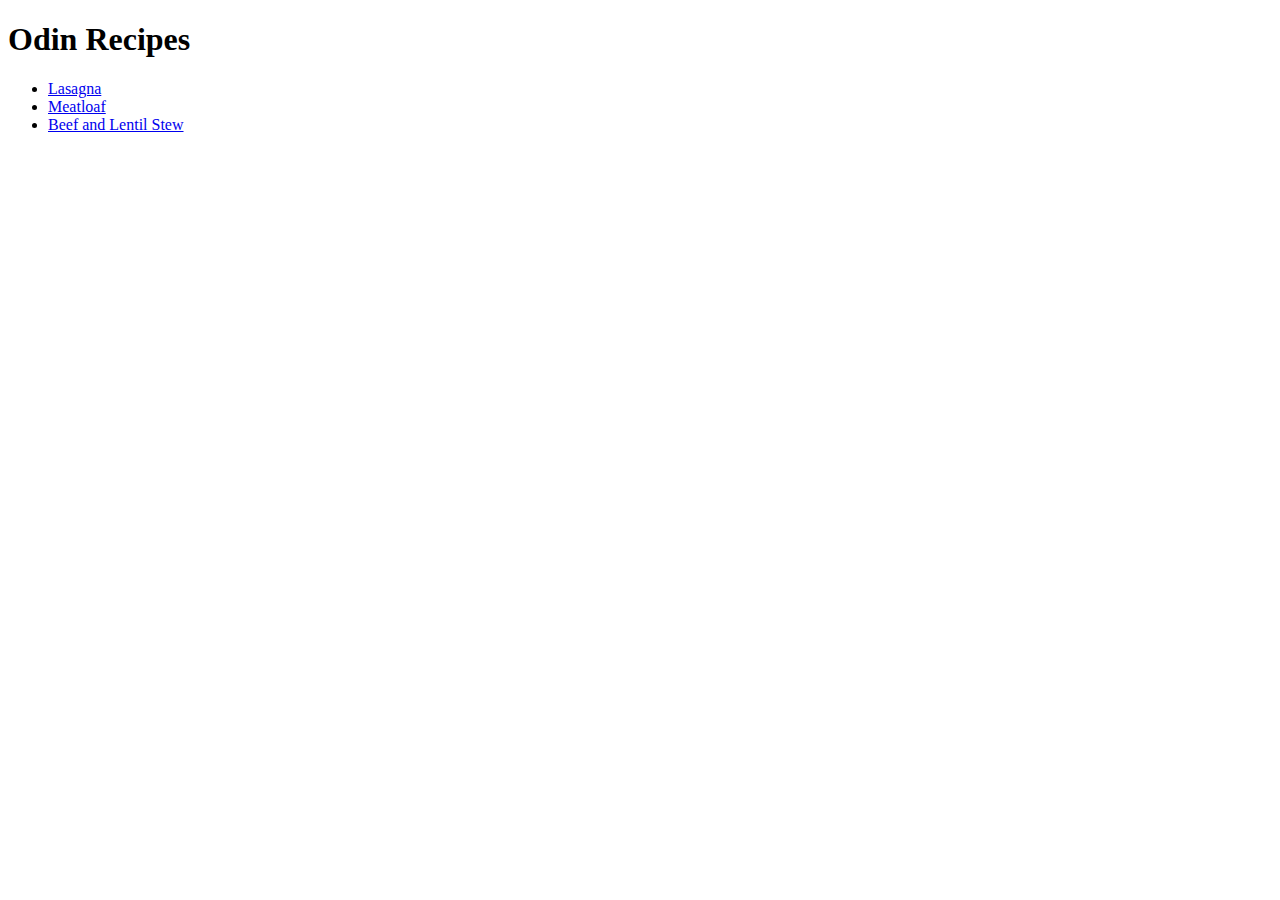
<file: index.html>
<!DOCTYPE html>
<html lang="en">

<head>
    <meta charset="UTF-8">
    <meta http-equiv="X-UA-Compatible" content="IE=edge">
    <meta name="viewport" content="width=device-width, initial-scale=1.0">
    <title>Document</title>
</head>

<body>
    <h1>Odin Recipes</h1>
    <ul>
        <li><a href="recipes/lasagna.html">Lasagna</a></li>
        <li><a href="recipes/meatloaf.html">Meatloaf</a></li>
        <li><a href="recipes/beef-and-lentil.html">Beef and Lentil Stew</a></li>
    </ul>

</body>

</html>
</file>
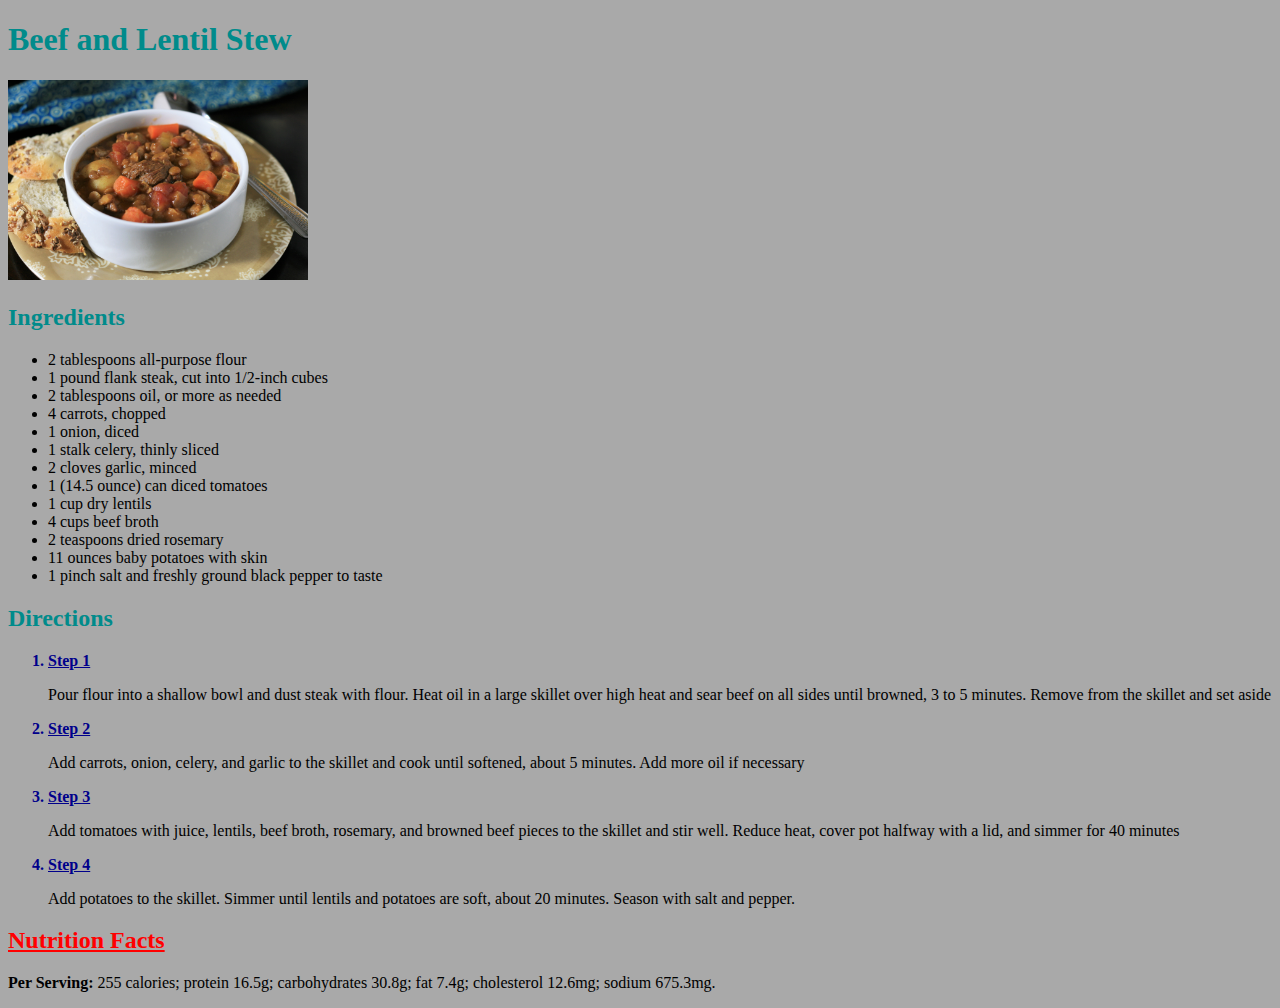
<file: recipes/beef-and-lentil.html>
<!DOCTYPE html>
<html lang="en">

<head>
    <meta charset="UTF-8">
    <meta http-equiv="X-UA-Compatible" content="IE=edge">
    <meta name="viewport" content="width=device-width, initial-scale=1.0">
    <title>Document</title>
    <link rel="stylesheet" href="style.css">
</head>

<body>
    <h1>Beef and Lentil Stew</h1>
    <img src="beef-and-lentil.jpg" alt="An image of a Beef and Lentil Stew">
    <h2>Ingredients</h2>
    <ul>
        <li>2 tablespoons all-purpose flour</li>
        <li>1 pound flank steak, cut into 1/2-inch cubes</li>
        <li>2 tablespoons oil, or more as needed</li>
        <li>4 carrots, chopped</li>
        <li>1 onion, diced</li>
        <li>1 stalk celery, thinly sliced</li>
        <li>2 cloves garlic, minced</li>
        <li>1 (14.5 ounce) can diced tomatoes</li>
        <li>1 cup dry lentils</li>
        <li>4 cups beef broth</li>
        <li>2 teaspoons dried rosemary</li>
        <li>11 ounces baby potatoes with skin</li>
        <li>1 pinch salt and freshly ground black pepper to taste</li>
    </ul>
    <h2>Directions </h2>
    <ol>
        <li><strong>Step 1</strong></li>
        <p>Pour flour into a shallow bowl and dust steak with flour. Heat oil in a large skillet over high heat and sear
            beef on all sides until browned, 3 to 5 minutes. Remove from the skillet and set aside</p>
        <li><strong>Step 2</strong></li>
        <p>Add carrots, onion, celery, and garlic to the skillet and cook until softened, about 5 minutes. Add more oil
            if necessary</p>
        <li><strong>Step 3</strong></li>
        <p>Add tomatoes with juice, lentils, beef broth, rosemary, and browned beef pieces to the skillet and stir well.
            Reduce heat, cover pot halfway with a lid, and simmer for 40 minutes</p>
        <li><strong>Step 4</strong></li>
        <p>Add potatoes to the skillet. Simmer until lentils and potatoes are soft, about 20 minutes. Season with salt
            and pepper.</p>
    </ol>

    <h2 class="facts">Nutrition Facts</h2>
    <p><strong>Per Serving: </strong>255 calories; protein 16.5g; carbohydrates 30.8g; fat 7.4g; cholesterol 12.6mg;
        sodium 675.3mg.</p>


</body>

</html>
</file>
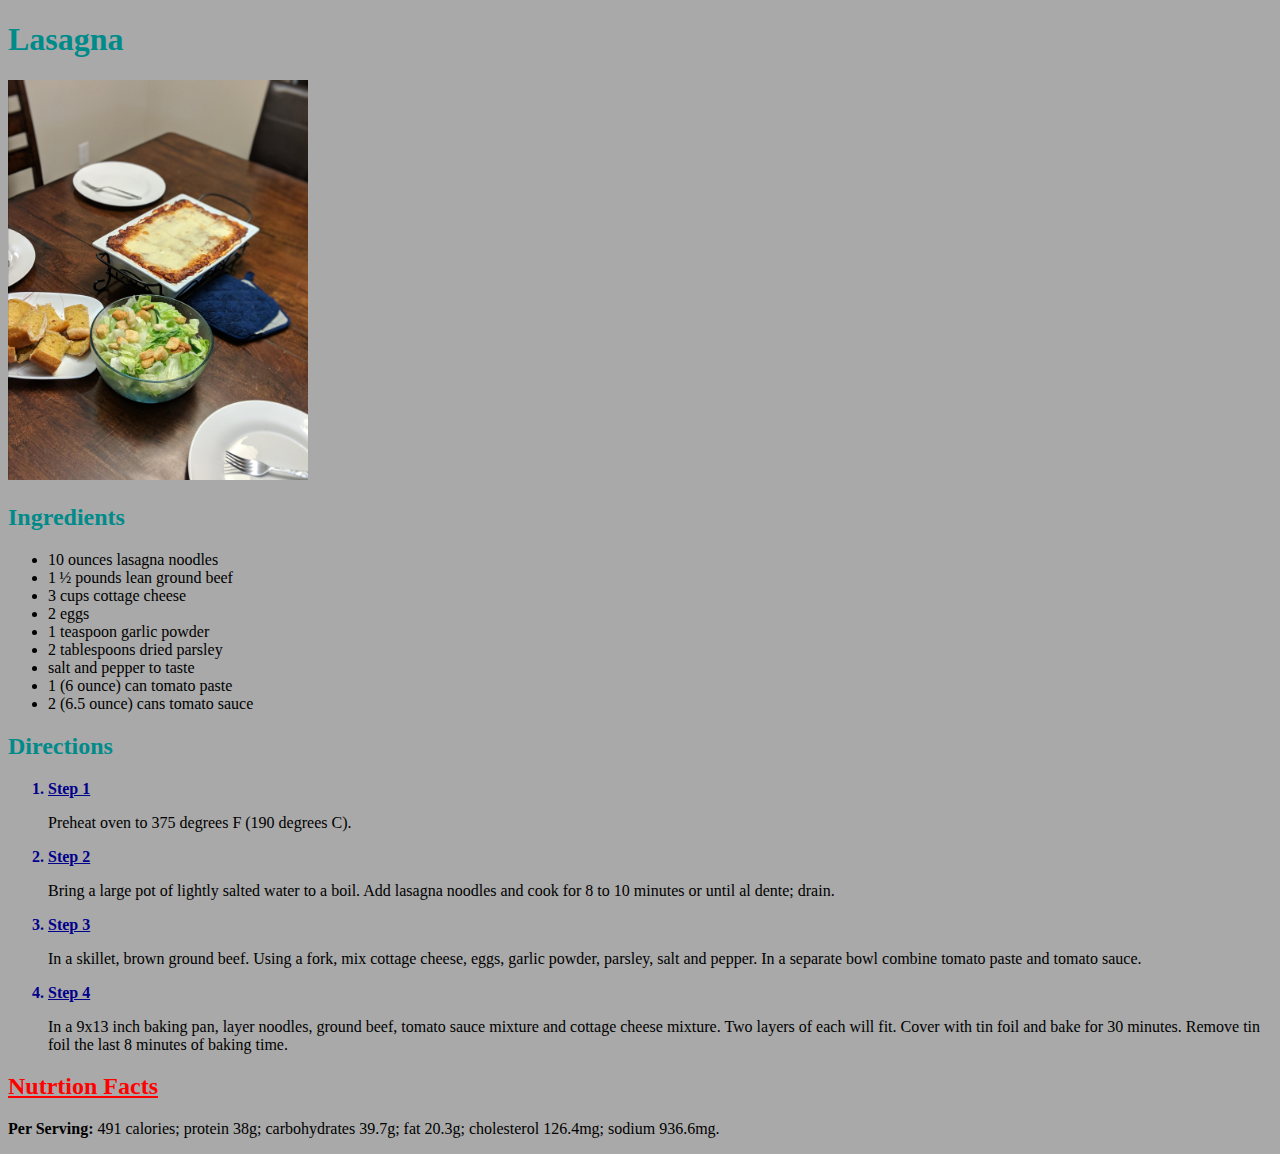
<file: recipes/lasagna.html>
<!DOCTYPE html>
<html lang="en">

<head>
    <meta charset="UTF-8">
    <meta http-equiv="X-UA-Compatible" content="IE=edge">
    <meta name="viewport" content="width=device-width, initial-scale=1.0">
    <title>Document</title>
    <link rel="stylesheet" href="style.css">
</head>

<body>
    <h1>Lasagna</h1>
    <img src="lasagna.jpg" alt="An image of  lasagna">
    <h2>Ingredients</h2>
    <ul>
        <li>10 ounces lasagna noodles</li>
        <li>1 ½ pounds lean ground beef</li>
        <li>3 cups cottage cheese</li>
        <li>2 eggs</li>
        <li>1 teaspoon garlic powder</li>
        <li>2 tablespoons dried parsley</li>
        <li>salt and pepper to taste</li>
        <li>1 (6 ounce) can tomato paste</li>
        <li>2 (6.5 ounce) cans tomato sauce</li>
    </ul>
    <h2>Directions</h2>
    <ol>
        <li><strong>Step 1</strong></li>
        <p>Preheat oven to 375 degrees F (190 degrees C).</p>
        <li><strong>Step 2</strong></li>
        <p>Bring a large pot of lightly salted water to a boil. Add lasagna noodles and cook for 8 to 10 minutes or
            until al dente; drain.</p>
        <li><strong>Step 3</strong></li>
        <p>In a skillet, brown ground beef. Using a fork, mix cottage cheese, eggs, garlic powder, parsley, salt and
            pepper. In a separate bowl combine tomato paste and tomato sauce.</p>
        <li><strong>Step 4</strong></li>
        <p>In a 9x13 inch baking pan, layer noodles, ground beef, tomato sauce mixture and cottage cheese mixture. Two
            layers of each will fit. Cover with tin foil and bake for 30 minutes. Remove tin foil the last 8 minutes of
            baking time.</p>
    </ol>
    <h2 class="facts">Nutrtion Facts</h2>
    <p><strong>Per Serving: </strong>491 calories; protein 38g; carbohydrates 39.7g; fat 20.3g; cholesterol 126.4mg;
        sodium 936.6mg.</p>
</body>

</html>
</file>
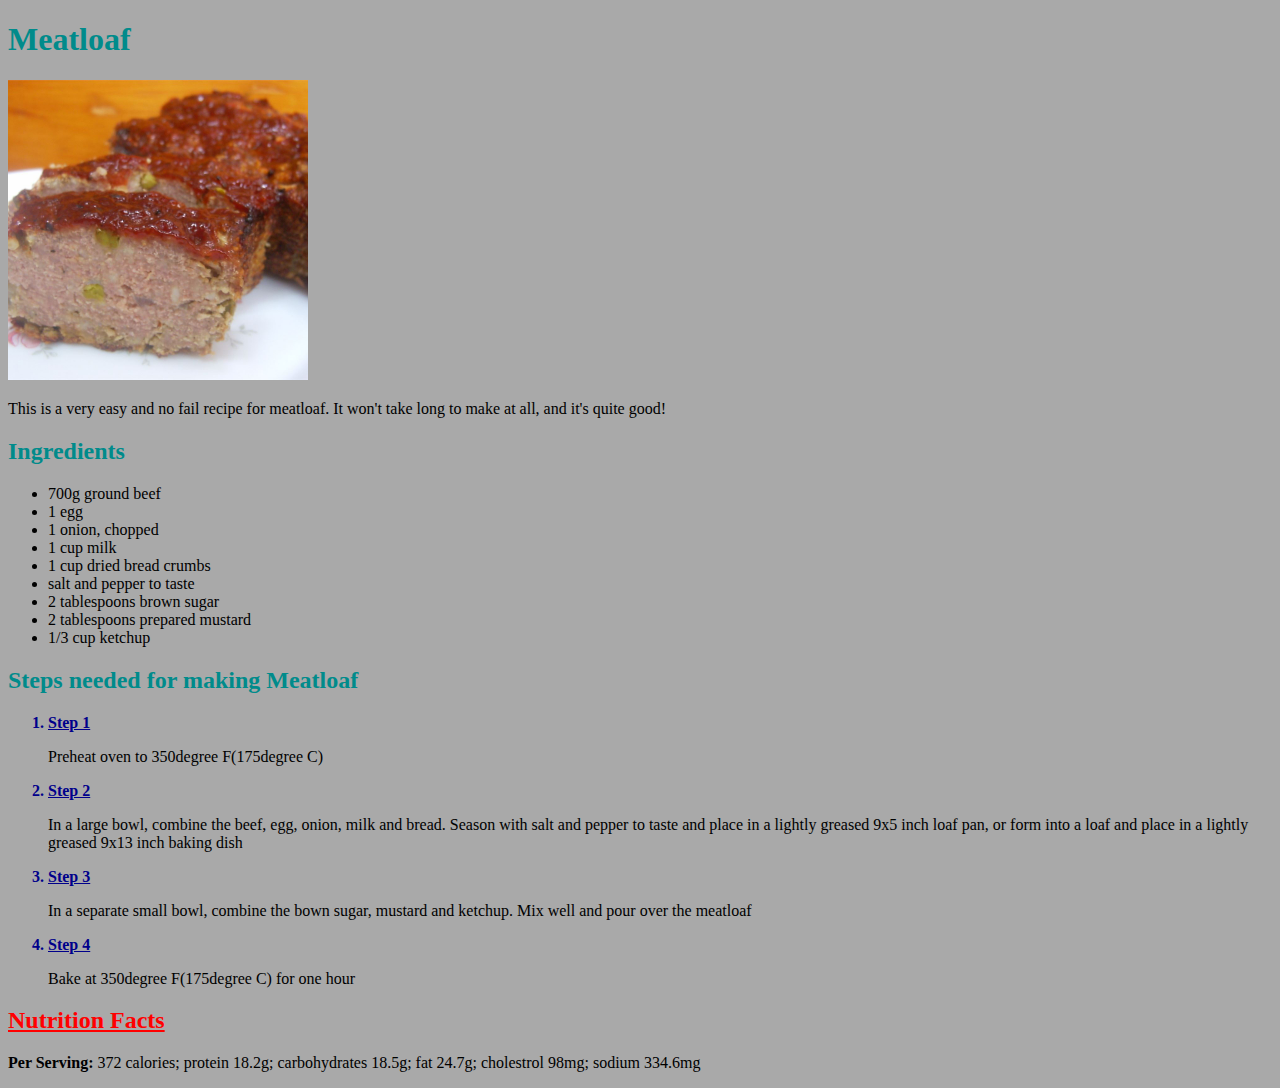
<file: recipes/meatloaf.html>
<!DOCTYPE html>
<html lang="en">

<head>
    <meta charset="UTF-8">
    <meta http-equiv="X-UA-Compatible" content="IE=edge">
    <meta name="viewport" content="width=device-width, initial-scale=1.0">
    <title>Document</title>
    <link rel="stylesheet" href="style.css">
</head>

<body>
    <h1>Meatloaf</h1>
    <img src="meatloaf.jpg" alt="An image of a meatloaf dish">
    <p>This is a very easy and no fail recipe for meatloaf. It won't take long to make at all, and it's quite good!</p>
    <h2>Ingredients</h2>
    <ul>
        <li>700g ground beef</li>
        <li>1 egg </li>
        <li>1 onion, chopped</li>
        <li>1 cup milk</li>
        <li>1 cup dried bread crumbs</li>
        <li>salt and pepper to taste</li>
        <li>2 tablespoons brown sugar</li>
        <li>2 tablespoons prepared mustard </li>
        <li>1/3 cup ketchup</li>
    </ul>
    <h2>Steps needed for making Meatloaf</h2>
    <ol>
        <li><strong>Step 1</strong> </li>
        <p>Preheat oven to 350degree F(175degree C)</p>
        <li><strong>Step 2</strong> </li>
        <p>In a large bowl, combine the beef, egg, onion, milk and bread. Season with salt and pepper to taste and place
            in a lightly greased 9x5 inch loaf pan, or form into a loaf and place in a lightly greased 9x13 inch baking
            dish</p>
        <li><strong>Step 3</strong> </li>
        <p>In a separate small bowl, combine the bown sugar, mustard and ketchup. Mix well and pour over the meatloaf
        </p>
        <li><strong>Step 4</strong> </li>
        <p>Bake at 350degree F(175degree C) for one hour</p>
    </ol>
    <h2 class="facts">Nutrition Facts</h2>
    <p><strong>Per Serving: </strong>372 calories; protein 18.2g; carbohydrates 18.5g; fat 24.7g; cholestrol 98mg;
        sodium 334.6mg</p>


</body>

</html>
</file>
<file: recipes/style.css>
img {
    width: 300px;
    height: auto;
}
ol li {
    text-decoration: underline;
    color: darkblue;
    font-weight: 700;
}

h1,h2 {
    color: darkcyan;
}

html {
    background-color: darkgrey;
}
.facts {
    color: red;
    text-decoration: underline;
}
</file>
